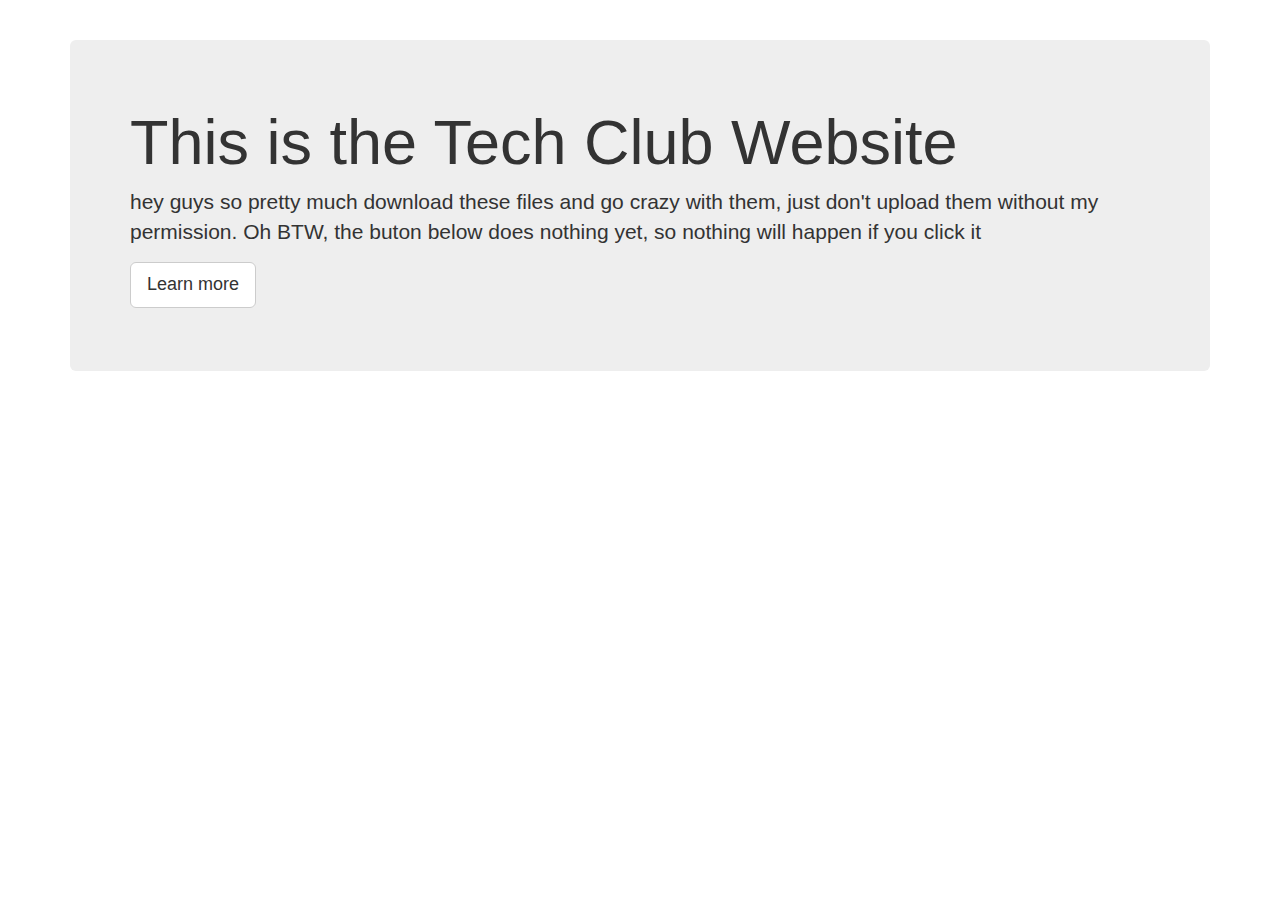
<file: index.html>
<!DOCTYPE html>
<html lang="en">
  <head>
    <meta charset="utf-8">
    <meta http-equiv="X-UA-Compatible" content="IE=edge">
    <meta name="viewport" content="width=device-width, initial-scale=1">
    <title>Tech Club Website</title>

    <!-- Bootstrap -->
    <link href="css/bootstrap.css" rel="stylesheet">

    <!-- HTML5 Shim and Respond.js IE8 support of HTML5 elements and media queries -->
    <!-- WARNING: Respond.js doesn't work if you view the page via file:// -->
    <!--[if lt IE 9]>
      <script src="https://oss.maxcdn.com/html5shiv/3.7.2/html5shiv.min.js"></script>
      <script src="https://oss.maxcdn.com/respond/1.4.2/respond.min.js"></script>
    <![endif]-->
  </head>
  <body>
    <br><br>
    <div class="container">
      <div class="jumbotron">
        <h1>This is the Tech Club Website</h1>
        <p> hey guys so pretty much download these files and go crazy with them, just don't upload them without my permission. Oh BTW, the buton below does nothing yet, so nothing will happen if you click it</p>
        <p><a class="btn btn-default btn-lg" role="button">Learn more</a></p>
      </div>
    </div>

    <!-- jQuery (necessary for Bootstrap's JavaScript plugins) -->
    <script src="https://ajax.googleapis.com/ajax/libs/jquery/1.11.1/jquery.min.js"></script>
    <!-- Include all compiled plugins (below), or include individual files as needed -->
    <script src="js/bootstrap.js"></script>
  </body>
</html>
</file>
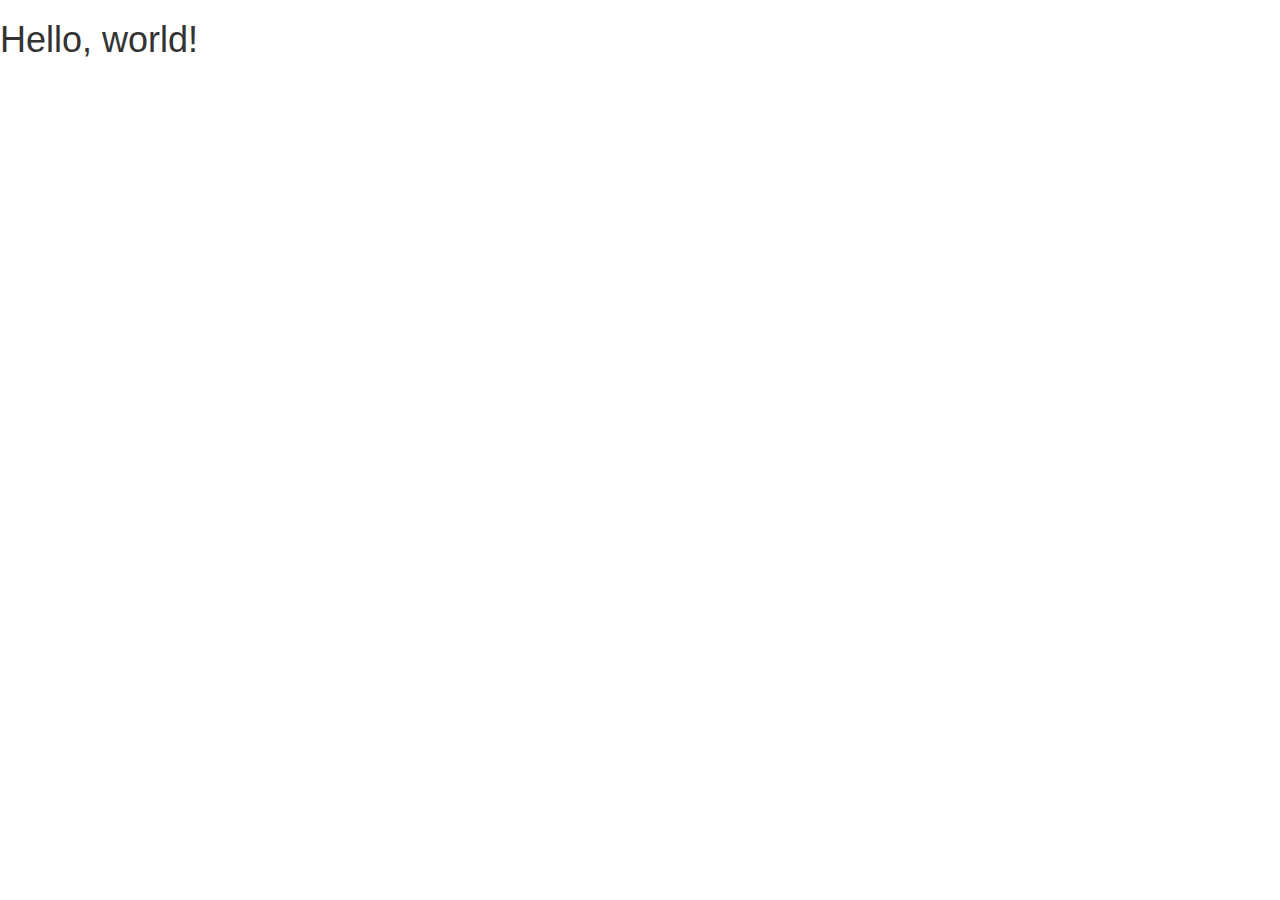
<file: template.html>
<!DOCTYPE html>
<html lang="en">
  <head>
    <meta charset="utf-8">
    <meta http-equiv="X-UA-Compatible" content="IE=edge">
    <meta name="viewport" content="width=device-width, initial-scale=1">
    <title>Bootstrap 101 Template</title>

    <!-- Bootstrap -->
    <link href="css/bootstrap.css" rel="stylesheet">

    <!-- HTML5 Shim and Respond.js IE8 support of HTML5 elements and media queries -->
    <!-- WARNING: Respond.js doesn't work if you view the page via file:// -->
    <!--[if lt IE 9]>
      <script src="https://oss.maxcdn.com/html5shiv/3.7.2/html5shiv.min.js"></script>
      <script src="https://oss.maxcdn.com/respond/1.4.2/respond.min.js"></script>
    <![endif]-->
  </head>
  <body>
    <h1>Hello, world!</h1>

    <!-- jQuery (necessary for Bootstrap's JavaScript plugins) -->
    <script src="https://ajax.googleapis.com/ajax/libs/jquery/1.11.1/jquery.min.js"></script>
    <!-- Include all compiled plugins (below), or include individual files as needed -->
    <script src="js/bootstrap.js"></script>
  </body>
</html>
</file>
